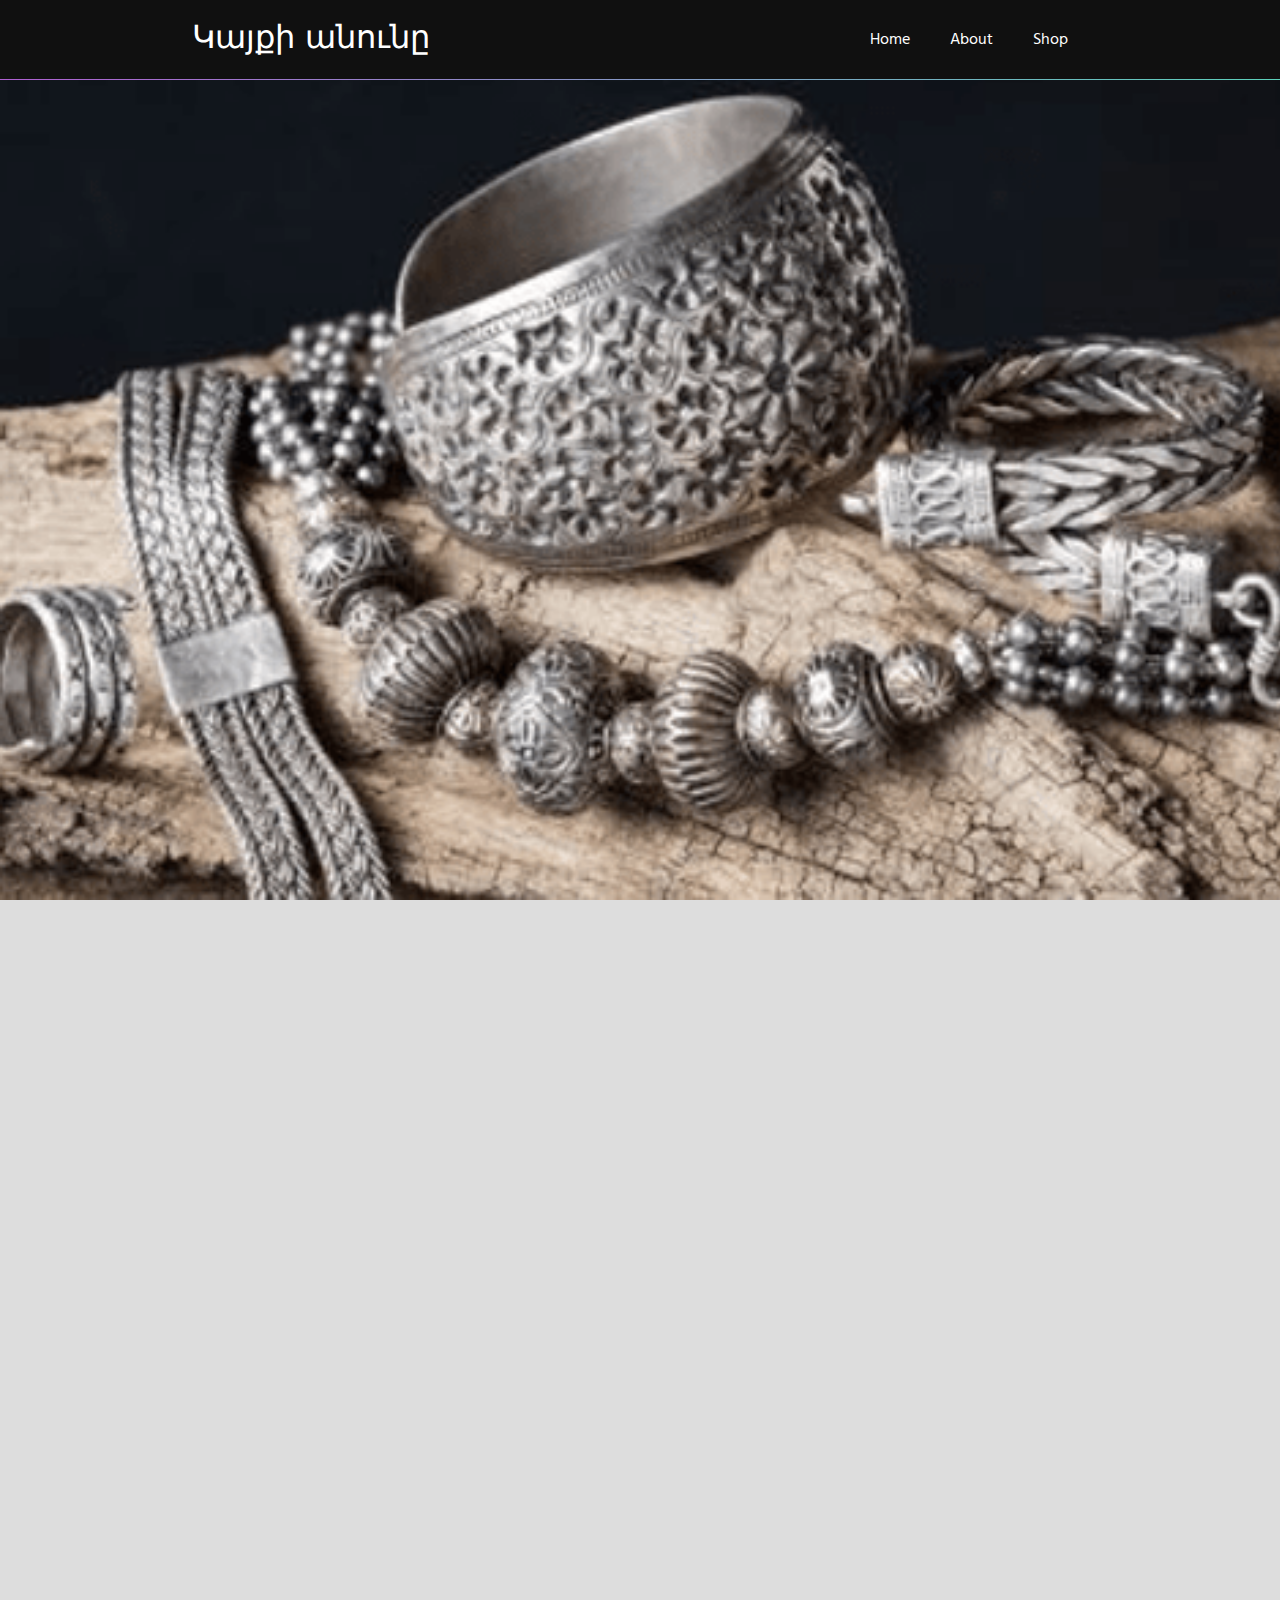
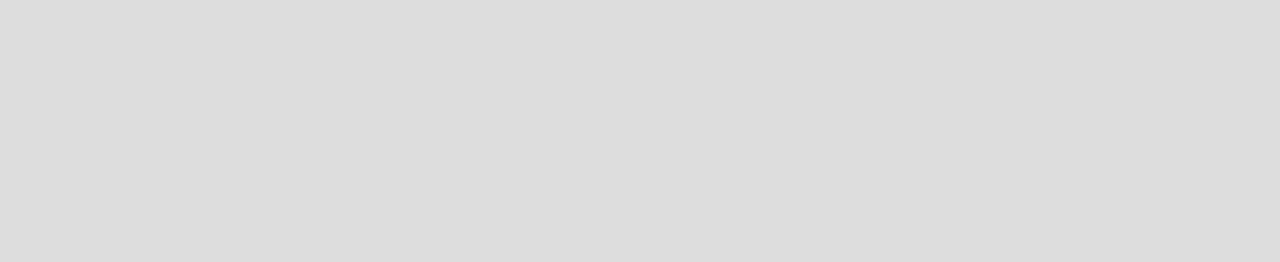
<file: index.html>
<!DOCTYPE html>
<html>
<head> <link rel="stylesheet" type="text/css" href="style.css">
	<title>Կայքի անունը</title>
</head>
<body>
<div class="header">
        <span class="snake1"></span>
        <span class="snake2"></span>
          
        <div class="inner_header">
          <div class="logo_container">
            <h1>Կայքի անունը<span></span></h1>
          </div>
          <ul class="navigation">
            <a href="index.html"><li> Home </li></a>
            <a href="about.html"><li> About </li></a>
            <a href="shop.html"><li> Shop </li></a>
            
          </ul>
        </div>
      </div>
  <pre>
    















































































  </pre>
</body>
</html>
</file>
<file: style.css>
@import url('https://fonts.googleapis.com/css2?family=Hind:wght@300&display=swap');

@import url('https://fonts.googleapis.com/css2?family=Josefin+Sans:wght@200&family=Tajawal&display=swap');


* {
  margin: 0;
  padding: 0;
  list-style: none;
  text-decoration: none;
}
body {
    background-image: url(bg.png);
    background-repeat: no-repeat;
    background-size: cover;
    background-attachment: fixed;
}

.header {
  width: 100%;
  height: 80px;
  display: block;
  background-color: #101010;
  overflow: hidden;
  transform: translate(0,0);
}

.inner_header {
    width: 70%;
    height: 100%;
    transform: translate(0,0);
    display: block;
    margin: 0 auto;
    overflow: hidden;
}

.logo_container {
  height: 100%;
  display: table;
  float: left;
}

.logo_container h1 {
  color: white;
  height: 100%;
  display: table-cell;
  vertical-align: middle;
  font-family: 'Josefin Sans', sans-serif;
  font-size: 32px;
  font-weight: 50;
}

.logo_container h1 span {
  font-weight: 800;
}

.navigation {
  float: right;
  height: 100%;
}

.navigation a {
  height: 100%;
  display: table;
  float: left;
  padding: 0px;
}

.navigation a:last-child {
  padding-right: 0;
}

.navigation a li {
  display: table-cell;
  vertical-align: middle;
  height: 100%;
  color: white;
  font-family: 'Hind', sans-serif;
  font-size: 16px;
  padding: 20px;
}

.navigation a li:hover {
    -webkit-transition: background-color 600ms linear;
    -ms-transition: background-color 600ms linear;
    transition: background-color 600ms linear;
    background-color: white;
    color: black;
}

.snake1 {
    position: absolute;
    bottom: 0;
    left: 0;
    width:100%;
    height: 1px;
    background: linear-gradient(to right, rgb(92, 209, 186), rgb(175, 96, 209));
  animation: animate-bottom 4s linear infinite;
}
.snake2 {
    position: absolute;
    bottom: 0;
    left: 0;
    width:100%;
    height: 1px;
    background: linear-gradient(to right, rgb(175, 96, 209), rgb(92, 209, 186));
  animation: anim2 4s linear infinite;
}

@keyframes animate-bottom {
  0% {transform: translateX(100%);}
  100% {transform: translateX(-100%);}
}
@keyframes anim2 {
  0% {transform: translateX(-100%);}
  100% {transform: translateX(100%);}
}
* {box-sizing:border-box;}
body {background-color:#ddd; font:16px/22px Arial, sans-serif; }
a {text-decoration:none; color:#333;}
a:hover {color:#335fce;}
.wrapper {
    height:400px;
    display: flex;
    align-items: center;
    justify-content: center;
}
.envelope {
    height: 93px;
    width: 165px;
    background: #fefefe;
    transition: margin-top 300ms;
    position:relative;
}
.top {
    position: absolute;
    top: -3px;
    left: 0px;
    width: 100%;
    height: 73px;
    z-index: 30;
    overflow: hidden;       
    transform-origin: top;      
    transition: transform 300ms 150ms, z-index 0ms 150ms, height 300ms 0ms, top 300ms 0ms;

}
.outer {
    position: absolute;
    bottom: 0px;
    left: 0px;
    border-left: 83px solid transparent;
    border-right: 82px solid transparent;
    border-top: 70px solid #fefefe;
}
.inner {
    position: absolute;
    left: -81px;
    top: -73px;
    border-left: 81px solid transparent;
    border-right: 80px solid transparent;
    border-top: 68px solid #879dbf;
}
.bottom {
    position: absolute;
    z-index: 20;
    bottom: 0px;
    left: 2px;
    border-left: 81px solid transparent;
    border-right: 80px solid transparent;
    border-bottom: 45px solid #879dbf;
}
.left {
    position: absolute;
    z-index: 20; top: 0px;
    left: 0px;
    border-left: 81px solid #879dbf;
    border-top: 45px solid transparent;
    border-bottom: 45px solid transparent;
}
.right {
    position: absolute;
    z-index: 20;
    top: 0px;
    right: 0px;
    border-right: 80px solid #879dbf;
    border-top: 45px solid transparent;
    border-bottom: 45px solid transparent;
}
.cover {
    position: absolute;
    z-index: 15;
    bottom: 0px;
    left: 0px;
    height: 51%;
    width: 100%;
    background: #fefefe;
}
.paper {
    position: absolute;
    height: 90px;
    width: 94%;
    top: 0px;
    left: 5px;
    padding:15px;
    background: #fff;
    z-index: 10;
    transition: margin-top 300ms 0ms;
}

.envelope:hover {
    transition-delay: 150ms;
    margin-top: 20px;
}
.envelope:hover .top {
    transition: transform 300ms 0ms, height 300ms 150ms, top 300ms 150ms;
    height: 10px;
    top: -60px;
    transform: rotateX(180deg);
}
.envelope:hover .paper {
    margin-top: -60px;
    transition: margin-top 300ms 150ms;
}
</file>
